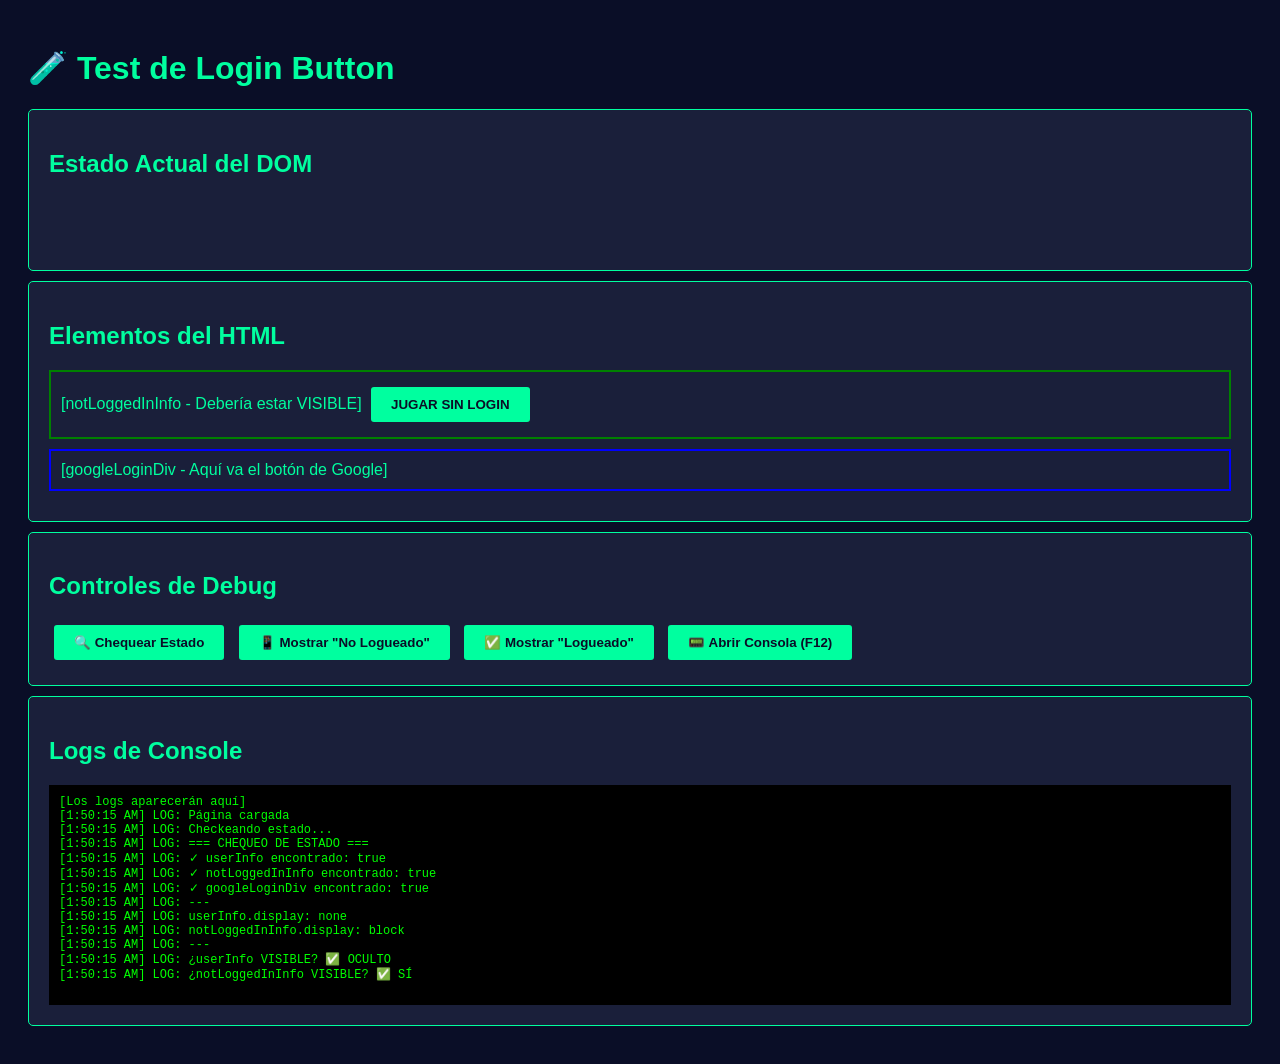
<file: test-login.html>
<!DOCTYPE html>
<html>
<head>
    <title>Test Login Button</title>
    <style>
        body {
            background: #0a0e27;
            color: #00ff9f;
            font-family: Arial;
            padding: 20px;
        }
        .test-section {
            background: #1a1f3a;
            border: 1px solid #00ff9f;
            padding: 20px;
            margin: 10px 0;
            border-radius: 5px;
        }
        .visible {
            color: #50fa7b;
        }
        .hidden {
            color: #ff5555;
        }
        button {
            background: #00ff9f;
            color: #0a0e27;
            border: none;
            padding: 10px 20px;
            cursor: pointer;
            margin: 5px;
            border-radius: 3px;
            font-weight: bold;
        }
        button:hover {
            background: #00ffcc;
        }
    </style>
</head>
<body>
    <h1>🧪 Test de Login Button</h1>
    
    <div class="test-section">
        <h2>Estado Actual del DOM</h2>
        <p>
            <span id="userInfoStatus"></span><br>
            <span id="notLoggedInStatus"></span><br>
            <span id="googleDivStatus"></span>
        </p>
    </div>

    <div class="test-section">
        <h2>Elementos del HTML</h2>
        <div id="userInfo" style="display: none; border: 2px solid red; padding: 10px;">
            [userInfo - Debería estar OCULTO]
        </div>
        <div id="notLoggedInInfo" style="display: block; border: 2px solid green; padding: 10px;">
            [notLoggedInInfo - Debería estar VISIBLE]
            <button class="start-button">JUGAR SIN LOGIN</button>
        </div>
        <div id="googleLoginDiv" style="border: 2px solid blue; padding: 10px; margin: 10px 0;">
            [googleLoginDiv - Aquí va el botón de Google]
        </div>
    </div>

    <div class="test-section">
        <h2>Controles de Debug</h2>
        <button onclick="checkStatus()">🔍 Chequear Estado</button>
        <button onclick="showNotLoggedIn()">📱 Mostrar "No Logueado"</button>
        <button onclick="showUserInfo()">✅ Mostrar "Logueado"</button>
        <button onclick="toggleConsole()">📟 Abrir Consola (F12)</button>
    </div>

    <div class="test-section">
        <h2>Logs de Console</h2>
        <div id="consoleLogs" style="background: #000; color: #0f0; padding: 10px; height: 200px; overflow-y: auto; font-family: monospace; font-size: 12px;">
            [Los logs aparecerán aquí]
        </div>
    </div>

    <script>
        // Capturar logs
        const consoleLogs = document.getElementById('consoleLogs');
        const originalLog = console.log;
        const originalWarn = console.warn;
        const originalError = console.error;

        function addLog(type, message) {
            const timestamp = new Date().toLocaleTimeString();
            const line = document.createElement('div');
            line.textContent = `[${timestamp}] ${type}: ${message}`;
            line.style.color = type === 'ERROR' ? '#ff5555' : type === 'WARN' ? '#ffb86c' : '#0f0';
            consoleLogs.appendChild(line);
            consoleLogs.scrollTop = consoleLogs.scrollHeight;
        }

        console.log = function(...args) {
            originalLog(...args);
            addLog('LOG', args.join(' '));
        };

        console.warn = function(...args) {
            originalWarn(...args);
            addLog('WARN', args.join(' '));
        };

        console.error = function(...args) {
            originalError(...args);
            addLog('ERROR', args.join(' '));
        };

        function checkStatus() {
            console.clear();
            console.log('=== CHEQUEO DE ESTADO ===');
            
            const userInfo = document.getElementById('userInfo');
            const notLoggedIn = document.getElementById('notLoggedInInfo');
            const googleDiv = document.getElementById('googleLoginDiv');
            
            console.log('✓ userInfo encontrado:', !!userInfo);
            console.log('✓ notLoggedInInfo encontrado:', !!notLoggedIn);
            console.log('✓ googleLoginDiv encontrado:', !!googleDiv);
            
            console.log('---');
            console.log('userInfo.display:', userInfo?.style?.display);
            console.log('notLoggedInInfo.display:', notLoggedIn?.style?.display);
            
            console.log('---');
            const userInfoVisible = userInfo?.style?.display !== 'none';
            const notLoggedInVisible = notLoggedIn?.style?.display !== 'none';
            console.log('¿userInfo VISIBLE?', userInfoVisible ? '❌ NO DEBERÍA' : '✅ OCULTO');
            console.log('¿notLoggedInInfo VISIBLE?', notLoggedInVisible ? '✅ SÍ' : '❌ NO VISIBLE');
        }

        function showNotLoggedIn() {
            console.log('Mostrando: No Logueado');
            document.getElementById('userInfo').style.display = 'none';
            document.getElementById('notLoggedInInfo').style.display = 'block';
            checkStatus();
        }

        function showUserInfo() {
            console.log('Mostrando: Logueado');
            document.getElementById('userInfo').style.display = 'block';
            document.getElementById('notLoggedInInfo').style.display = 'none';
            checkStatus();
        }

        function toggleConsole() {
            alert('Abre DevTools con F12 o Click Derecho → Inspeccionar → Pestaña "Console"');
        }

        // Auto-check al cargar
        window.addEventListener('load', () => {
            console.log('Página cargada');
            console.log('Checkeando estado...');
            checkStatus();
        });
    </script>
</body>
</html>
</file>
